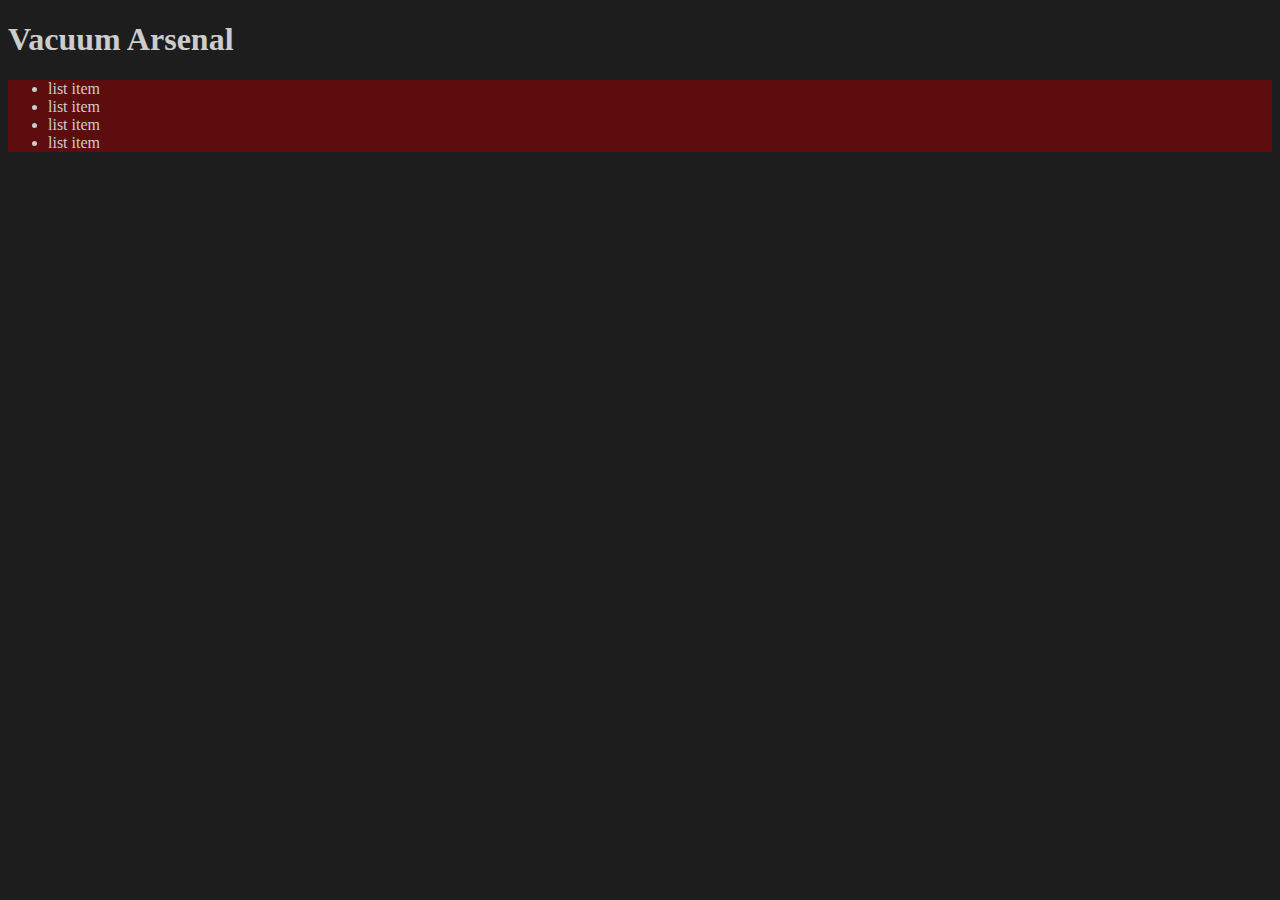
<file: index.html>
<!DOCTYPE html>
<html>
<head>
	<title>Vacuum Arsenal</title>
	<link rel="stylesheet" href="style.css">	
</head>
<body>

<h1>Vacuum Arsenal</h1>

<div id="navigation" style="background:#5d0d0d;"> <ul>
	<li>list item</li>
	<li>list item</li>
	<li>list item</li>
	<li>list item</li>
</ul> </div>

</body>
</html>
</file>
<file: style.css>
body { background-color:#1d1d1d; color:#cccccc; }
</file>
